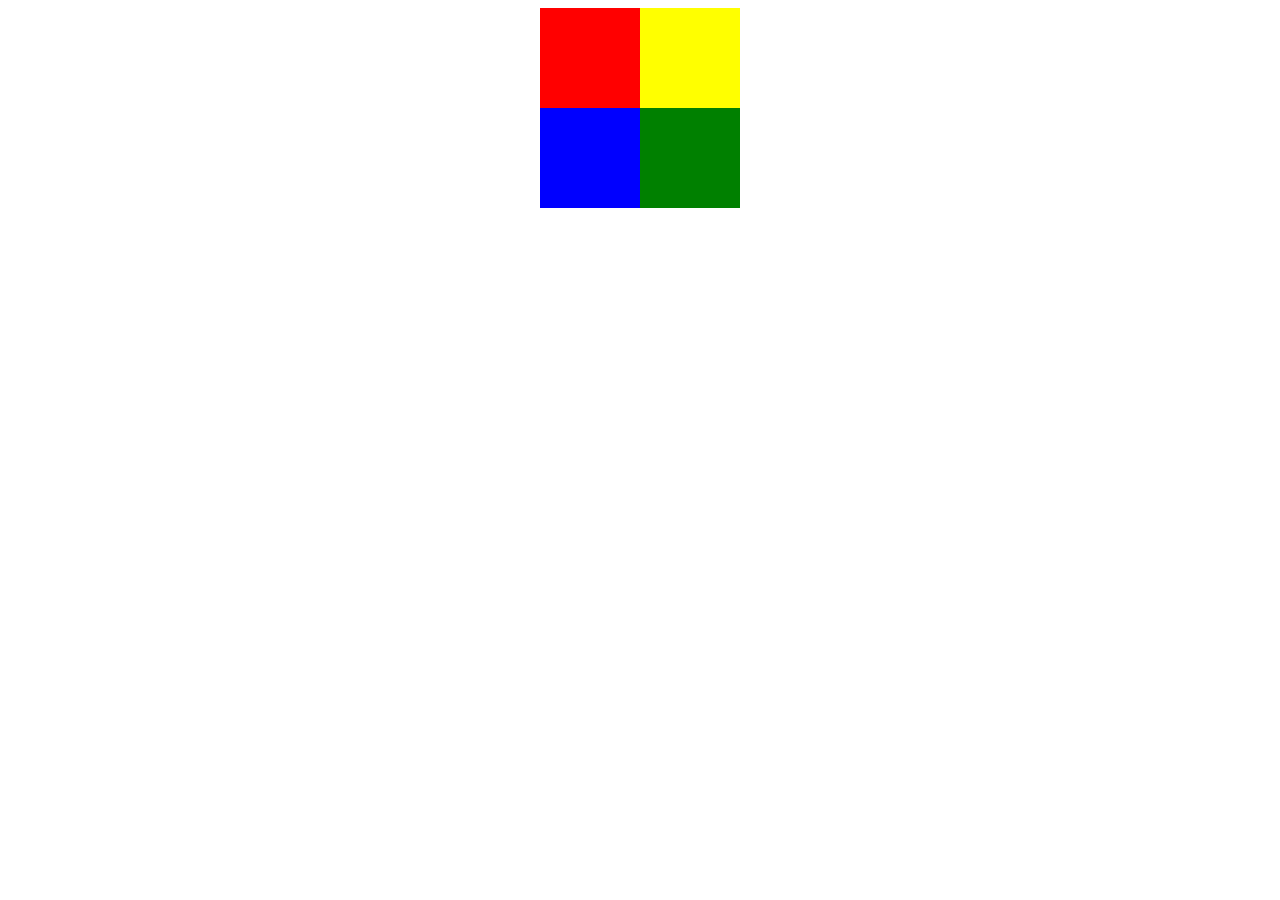
<file: Week-2/index.html>
<!DOCTYPE html>
<html>
  <head>
    <title>CSS Assignment</title>
    <link href="styles.css" rel="stylesheet" />
  </head>
  <body>
    <div class="main">
      <h2>Hi!</h2>
      <div class="sectionone transition rotateright"></div>
      <div class="sectiontwo transition rotateleft"></div>
      <div class="sectionthree transition rotateleft"></div>
      <div class="sectionfour transition rotateright"></div>
    </div>
  </body>
</html>
</file>
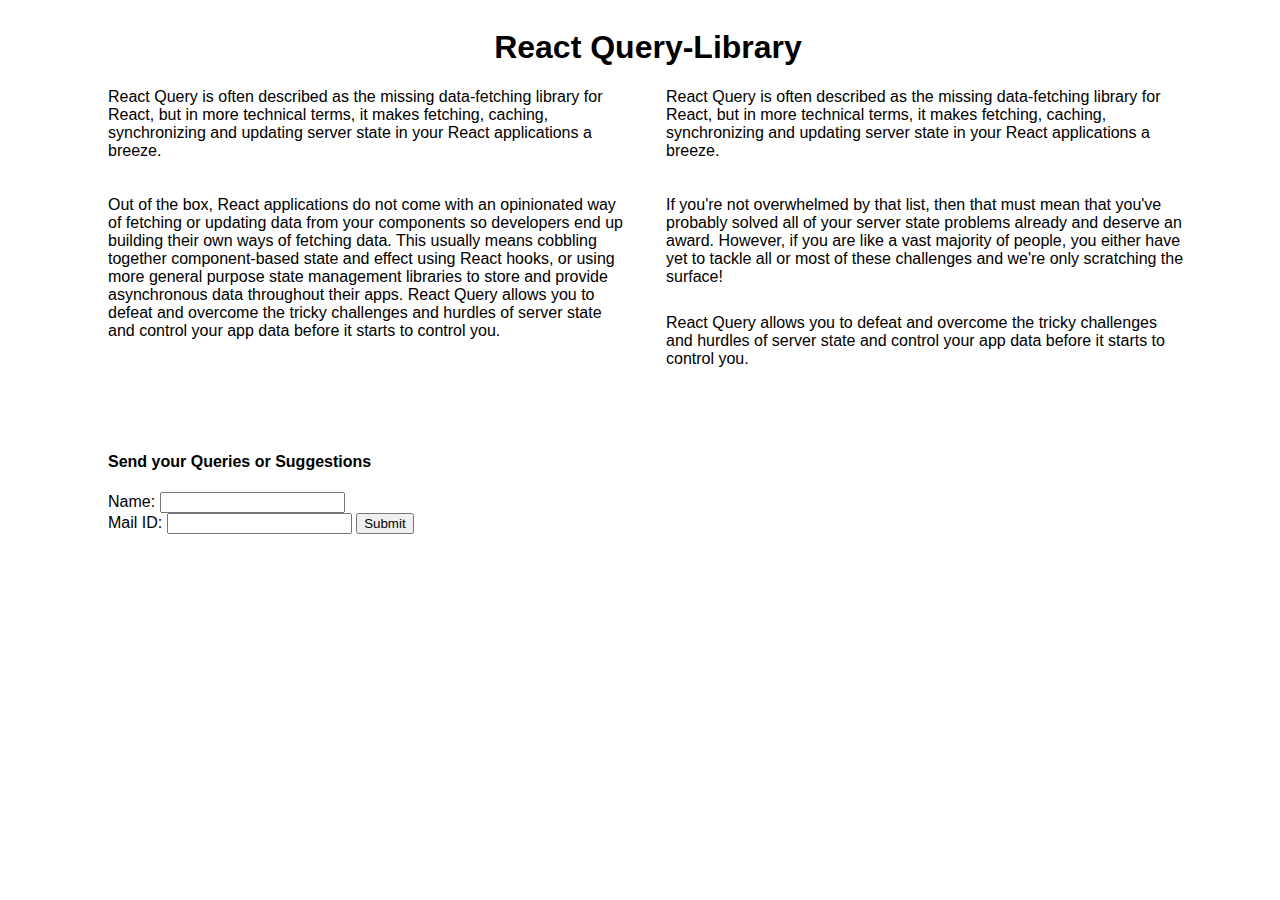
<file: Week-2/Assignment-1/index.html>
<!DOCTYPE html>
<html>
  <head>
    <title>Semantic Tags</title>
    <meta name="viewport" content="width=device-width, initial-scale=1" />
    <link rel="stylesheet" href="styles.css" />
    <link
      href="https://fonts.googleapis.com/css?family=Open+Sans"
      rel="stylesheet"
    />
  </head>

  <body>
    <header>
      <h1>React Query-Library</h1>
    </header>

    <div class="wrapper">
      <article class="box1">
        React Query is often described as the missing data-fetching library for
        React, but in more technical terms, it makes fetching, caching,
        synchronizing and updating server state in your React applications a
        breeze.
      </article>
      <article class="box2">
        React Query is often described as the missing data-fetching library for
        React, but in more technical terms, it makes fetching, caching,
        synchronizing and updating server state in your React applications a
        breeze.
      </article>
      <article class="box3">
        Out of the box, React applications do not come with an opinionated way
        of fetching or updating data from your components so developers end up
        building their own ways of fetching data. This usually means cobbling
        together component-based state and effect using React hooks, or using
        more general purpose state management libraries to store and provide
        asynchronous data throughout their apps. React Query allows you to
        defeat and overcome the tricky challenges and hurdles of server state
        and control your app data before it starts to control you.
      </article>
      <!-- <img
        src="query-img.jpeg"
        alt="Query Image"
        class="box3"
      /> -->
      <article class="box4">
        If you're not overwhelmed by that list, then that must mean that you've
        probably solved all of your server state problems already and deserve an
        award. However, if you are like a vast majority of people, you either
        have yet to tackle all or most of these challenges and we're only
        scratching the surface!
      </article>
      <article class="box5">
        React Query allows you to defeat and overcome the tricky challenges and
        hurdles of server state and control your app data before it starts to
        control you.
      </article>
      <div class="box6">
        <h4>Send your Queries or Suggestions</h4>
        <form novalidate>
          <div>
            <label>Name:</label>
            <input
              name="name"
              type="text"
              autocomplete="additional-name"
              required
            />
          </div>
          <div>
            <label>Mail ID:</label>
            <input name="name" type="email" autocomplete="email" required />
            <input type="submit" />
          </div>
        </form>
      </div>
    </div>
  </body>
</html>
</file>
<file: Week-2/styles.css>
body {
  display: flex;
  justify-content: center;
}

body > div {
  display: flex;
  flex-direction: row;
  align-content: flex-start;
  width: 200px;
  height: 200px;
  flex-wrap: wrap;
  text-align: center;
  position: relative;
}
.main > h2 {
  position: absolute;
  top: 86px;
  left: 86px;
  margin: 0;
}
.main > div {
  width: 50%;
  height: 50%;
}

.sectionone {
  background-color: red;
  transform-origin: top left;
}

.sectiontwo {
  background-color: yellow;
  transform-origin: top right;
}
.sectionthree {
  background-color: blue;
  transform-origin: bottom left;
}
.sectionfour {
  background-color: green;
  transform-origin: bottom right;
}

.transition {
  transition: transform 1s linear;
  transform-style: preserve-3D;
}
.main:hover .rotateright {
  transform: rotate(90deg);
}
.main:hover .rotateleft {
  transform: rotate(-90deg);
}
</file>
<file: Week-2/Assignment-1/styles.css>
body {
  font-family: Arial, Helvetica, sans-serif;
  display: grid;
  grid-template-columns: 0.75fr;
}
header h1 {
  text-align: center;
}
/* .wrapper {
  display: grid;
  grid-template-columns: 1fr 1fr;
} */
.wrapper {
  width: 100vw;
  display: grid;
  grid-template-columns: 5% repeat(2, 1fr) 5%;
  grid-auto-rows: auto;
  column-gap: 36px;
  row-gap: 36px;
}

.box1 {
  grid-column-start: 2;
  grid-column-end: 3;
}

.box2 {
  grid-column-start: 3;
  grid-row-start: 1;
}
.box3 {
  grid-column-start: 2;
  grid-column-end: 3;
  grid-row-start: 2;
  grid-row-end: 4;
  height: 200px;
  /* width:fit-content; */
}
.box4 {
  grid-column-start: 3;
  grid-column-end: 4;
  grid-row-start: 2;
  grid-row-end: 4;
}
.box5 {
  grid-column-start: 3;
  grid-column-end: 4;
  grid-row-start: 3;
  grid-row-end: 6;
}
.box6 {
  grid-column-start: 2;
  grid-column-end: 3;
  grid-row-start: 4;
  grid-row-end: 5;
}

@media only screen and (max-width: 700px) {
  .wrapper {
    grid-template-columns: 1fr;
  }
}
</file>
